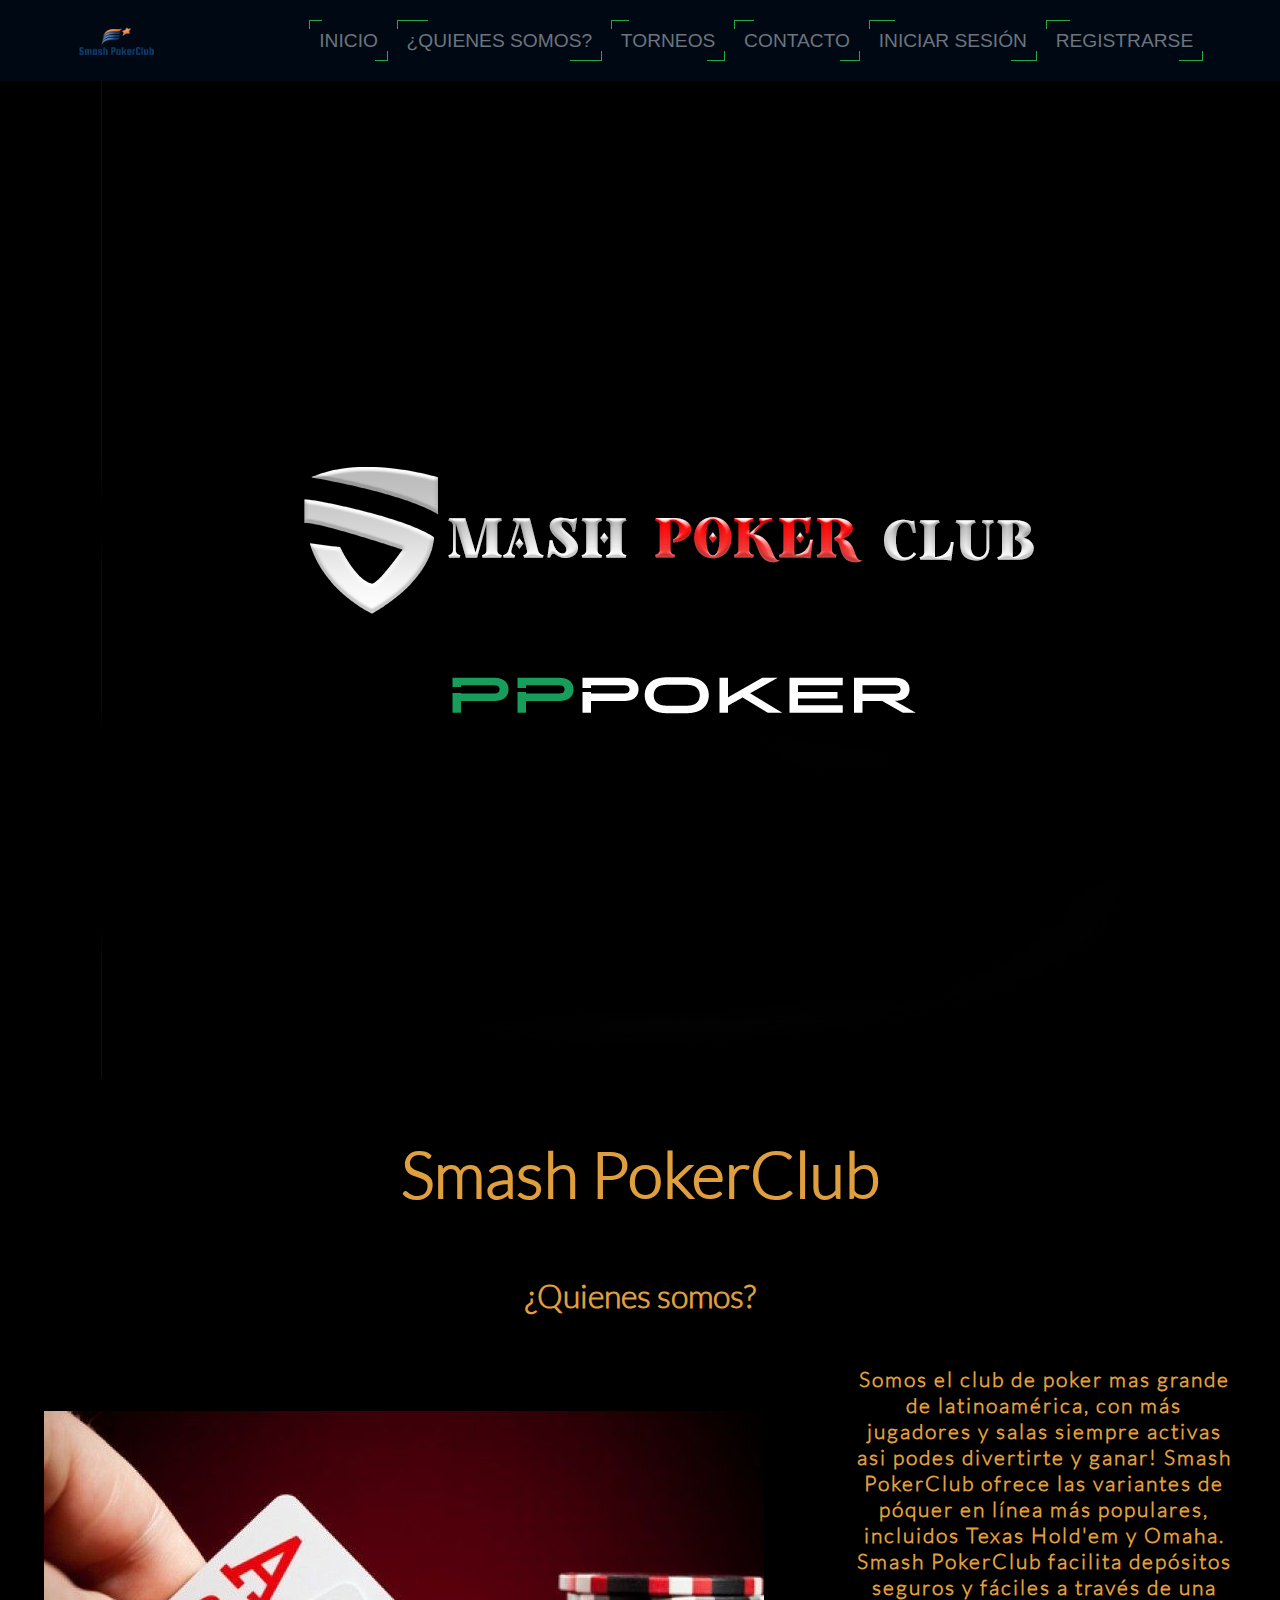
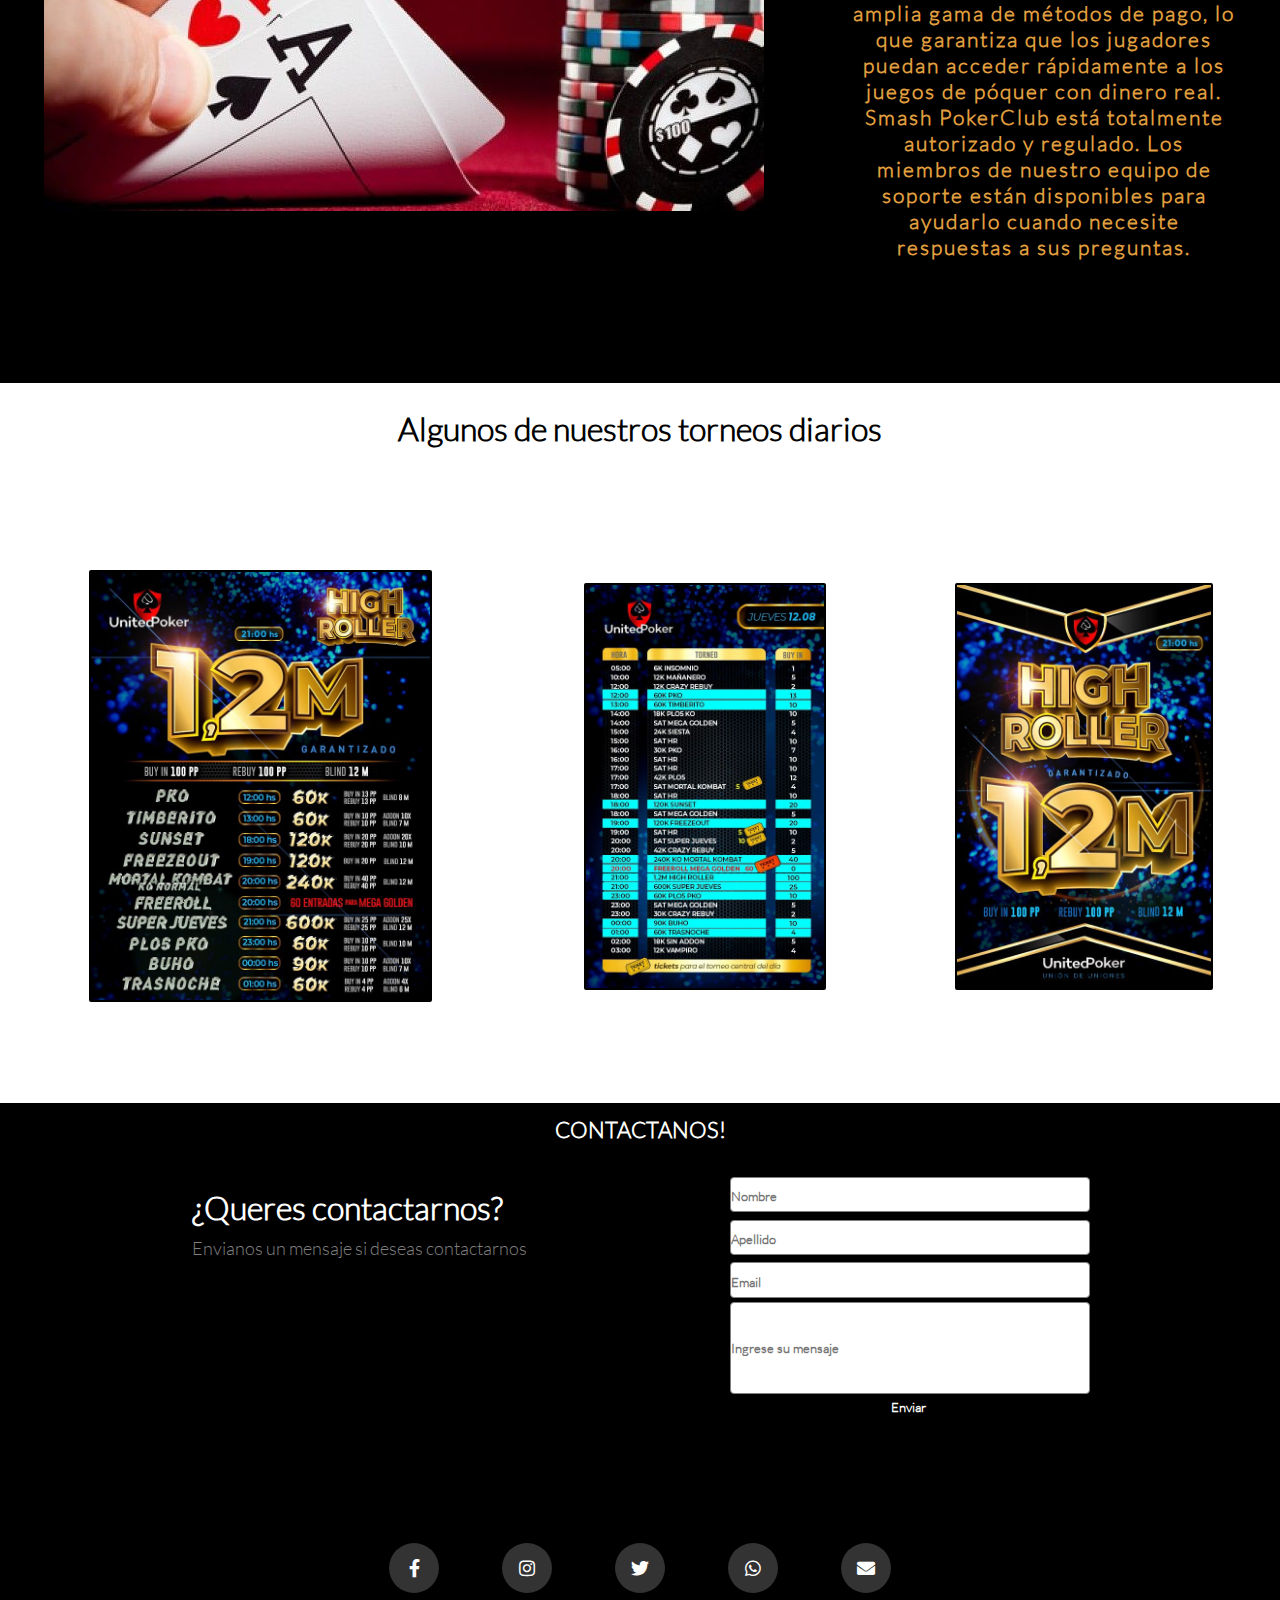
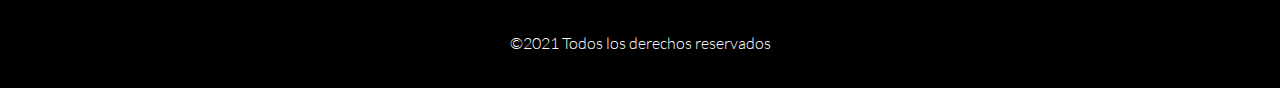
<file: index.html>
<!DOCTYPE html>
<html lang="en">

<head>
    <meta charset="UTF-8">
    <meta http-equiv="X-UA-Compatible" content="IE=edge">
    <meta name="viewport" content="width=device-width, initial-scale=1.0">
    <title>Smash PokerClub!</title>
    <link rel="stylesheet" href="index.css">
    <link rel="stylesheet" href="./fontawesome-free-5.15.4-web/fontawesome-free-5.15.4-web/css/all.css">
    <link rel="shortcut icon" href="./img/favicon.png">
    </head>

<body>
    <navbar id="index">
        <div class="container-navbar">
            <div class="navbar">
                <img src="./img/logo.png" class="logo" alt="Main Logo">
                <ul class="ul-links">
                    <li class="li-nav"><a class="btn-1" href="#index">Inicio</a></li>
                    <li class="li-nav"><a class="btn-1" href="#information">¿Quienes somos?</a></li>
                    <li class="li-nav"><a class="btn-1" href="#events">Torneos</a></li>
                    <li class="li-nav"><a class="btn-1" href="#go-footer">Contacto</a></li>
                    <li class="li-nav"><a class="btn-1" href="./login.html">Iniciar Sesión</a></li>
                    <li class="li-nav"><a class="btn-1" href="./register.html">Registrarse</a></li>
                </ul>
            </div>
        </div>
    </navbar>
    <div class="container-img">
        <div>
            <img class="info-img" src="./img/info.png" alt="Main Info" class="info-img">
        </div>
    </div>
    <section id="information">
        <div class="container-info">
            <div class="info">
                <h1>Smash PokerClub</h1>
                <h3>¿Quienes somos?</h3>
                <div class="info-text">
                    <div class="img-torneo">
                        <img src="./img/torneo.jpg" alt="">
                    </div>

                    <div class="text-torneo">
                        <p>Somos el club de poker mas grande de latinoamérica, con más jugadores y salas siempre activas
                            asi podes divertirte y ganar!
                            Smash PokerClub ofrece las variantes de póquer en línea más populares, incluidos Texas
                            Hold'em y
                            Omaha.
                            Smash PokerClub facilita depósitos seguros y fáciles a través de una amplia gama de métodos
                            de pago, lo que garantiza que los jugadores puedan acceder rápidamente a los juegos de
                            póquer con dinero real. Smash PokerClub está totalmente autorizado y regulado. Los miembros
                            de
                            nuestro equipo de soporte están disponibles para ayudarlo cuando necesite respuestas a sus
                            preguntas. </p>
                    </div>

                </div>
            </div>
        </div>
    </section>

    <section id="events">
        <div class="tournaments">
            <h2> Algunos de nuestros torneos diarios</h2>
            <div class="img-tournaments">
                <div class="img-tour">
                    <img class="tour-img" src="./img/event1.jpeg" alt="">
                </div>
                <div class="img-tour">
                    <img class="tour-img" src="./img/event2.jpeg" alt="">
                </div>
                <div class="img-tour">
                    <img class="tour-img" src="./img/event3.jpeg" alt="">
                </div>
            </div>
    </section>

    <footer id="go-footer">
        <div class="contact-us">
            <p class="title-contacto">Contactanos!</p>
                <div class="contactanos">
                    <div class="texto-contacto">
                        <h6>¿Queres contactarnos?</h6>
                        <p>Envianos un mensaje si deseas contactarnos</p>
                    </div>
                    <div class="form-contacto">
                        <input class="input-contacto" type="text" name="nombres" id="nombres" placeholder="Nombre">
                        <input class="input-contacto" type="text" name="apellidos" id="apellidos" placeholder="Apellido">
                        <input class="input-contacto" type="email" name="correo" id="correo" placeholder="Email">
                        <input class="input-msg" type="text" name="contraseña" id="nombres" placeholder="Ingrese su mensaje">
                        <input class="botton-enviar" type="submit" value="Enviar">
                    </div>
                 </div>


        </div>

        <div class="footercontact">
            <div class="rs">
                <ul>
                    <li><a href="https://www.facebook.com/smashpokerclub" target="_blank" class="facebook"><i
                                class="fab fa-facebook-f"></i></a></li>
                    <li><a href="" class="instagram" target="_blank"><i class="fab fa-instagram"></i></a></i></li>
                    <li><a href="" class="twitter" target="_blank"> <i class="fab fa-twitter"></i></a></li>
                    <li><a href="" class="whatsapp"><i class="fab fa-whatsapp"></i></a></li>
                    <li><a href="" class="email"><i class="fas fa-envelope"></i></a></li>
                    <p>©2021 Todos los derechos reservados</p>
                </ul>
            </div>


        </div>
    </footer>

</body>

</html>
</file>
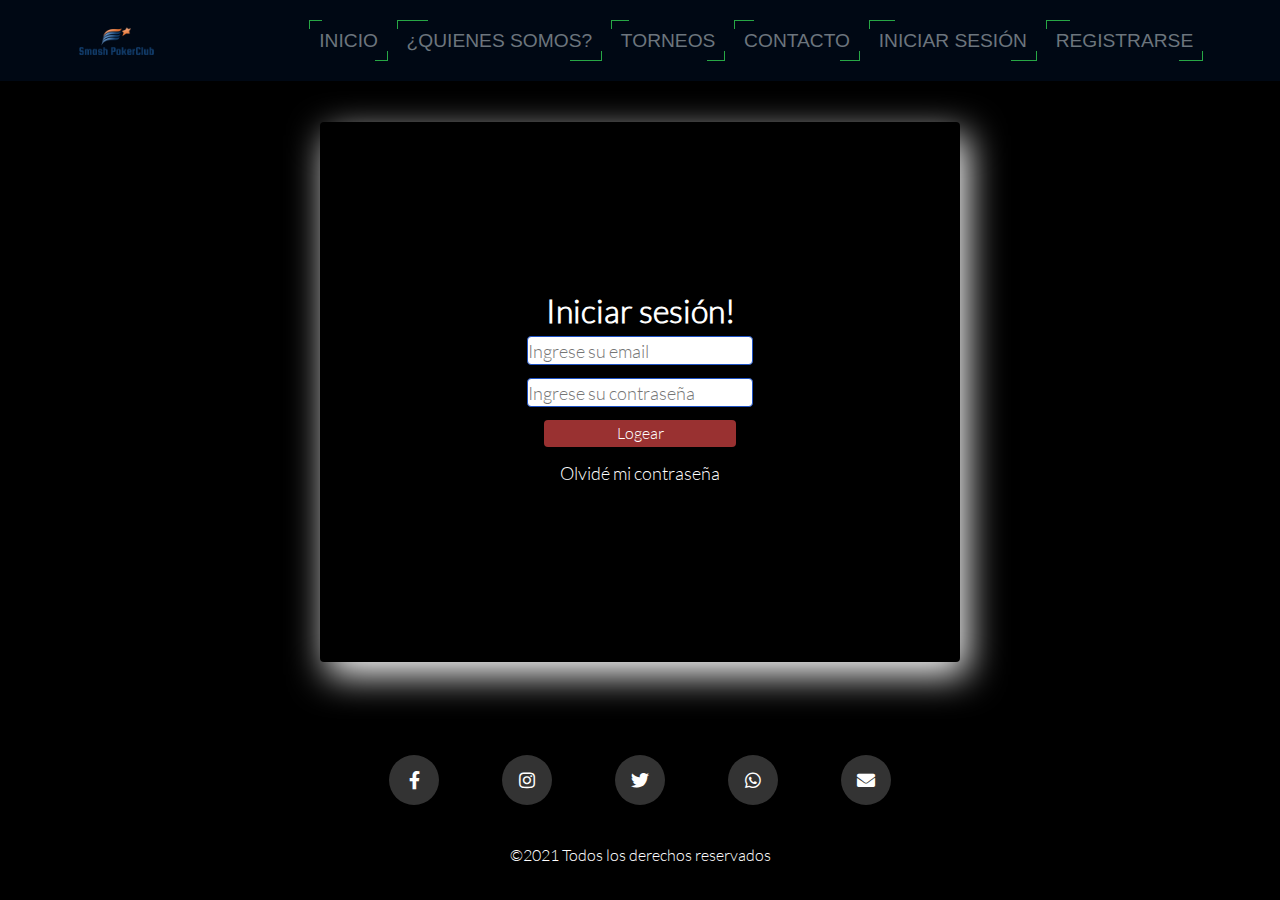
<file: login.html>
<!DOCTYPE html>
<html lang="en">

<head>
    <meta charset="UTF-8">
    <meta http-equiv="X-UA-Compatible" content="IE=edge">
    <meta name="viewport" content="width=device-width, initial-scale=1.0">
    <title>Registro Smash PokerClub!</title>
    <link rel="stylesheet" href="index.css">
    <link rel="stylesheet" href="./fontawesome-free-5.15.4-web/fontawesome-free-5.15.4-web/css/all.css">
    <link rel="shortcut icon" href="./img/favicon.png">
</head>
<body>
    <section id="index">
        <div class="container-navbar">
        <div class="navbar">
            <img src="./img/logo.png" class="logo" alt="Main Logo">
            <ul class="ul-links">
                <li class="li-nav"><a class="btn-1" href="./index.html">Inicio</a></li>
                <li class="li-nav"><a class="btn-1" href="#information">¿Quienes somos?</a></li>
                <li class="li-nav"><a class="btn-1" href="#events">Torneos</a></li>
                <li class="li-nav"><a class="btn-1" href="#go-footer">Contacto</a></li>
                <li class="li-nav"><a class="btn-1" href="./login.html">Iniciar Sesión</a></li>
                <li class="li-nav"><a class="btn-1" href="./register.html">Registrarse</a></li>
            </ul>
        </div>
    </div>
    </section>
    <section class="register">
        <div class="registro">
        <h4>Iniciar sesión!</h4>
        <input class="controls" type="email" name="correo" id="correo" placeholder="Ingrese su email">
        <input class="controls" type="password" name="contraseña" id="nombres" placeholder="Ingrese su contraseña">
        <input class="botton" type="submit" value="Logear">
        <p><a href="">Olvidé mi contraseña</a></p>
    </div>
    </section>
    <section id="go-footer">
        <div class="footercontact">
            <div class="rs">
                <ul>
                    <li><a href="https://www.facebook.com/smashpokerclub" target="_blank" class="facebook"><i class="fab fa-facebook-f"></i></a></li>
                    <li><a href="" class="instagram" target="_blank" ><i class="fab fa-instagram"></i></a></i></li>
                    <li><a href="" class="twitter" target="_blank"> <i class="fab fa-twitter"></i></a></li>
                    <li><a href="" class="whatsapp"><i class="fab fa-whatsapp"></i></a></li>
                    <li><a href="" class="email"><i class="fas fa-envelope"></i></a></li>
                    <p>©2021 Todos los derechos reservados</p>
                </ul>
            </div>
            
    
        </div>
    </section>
</body>
</file>
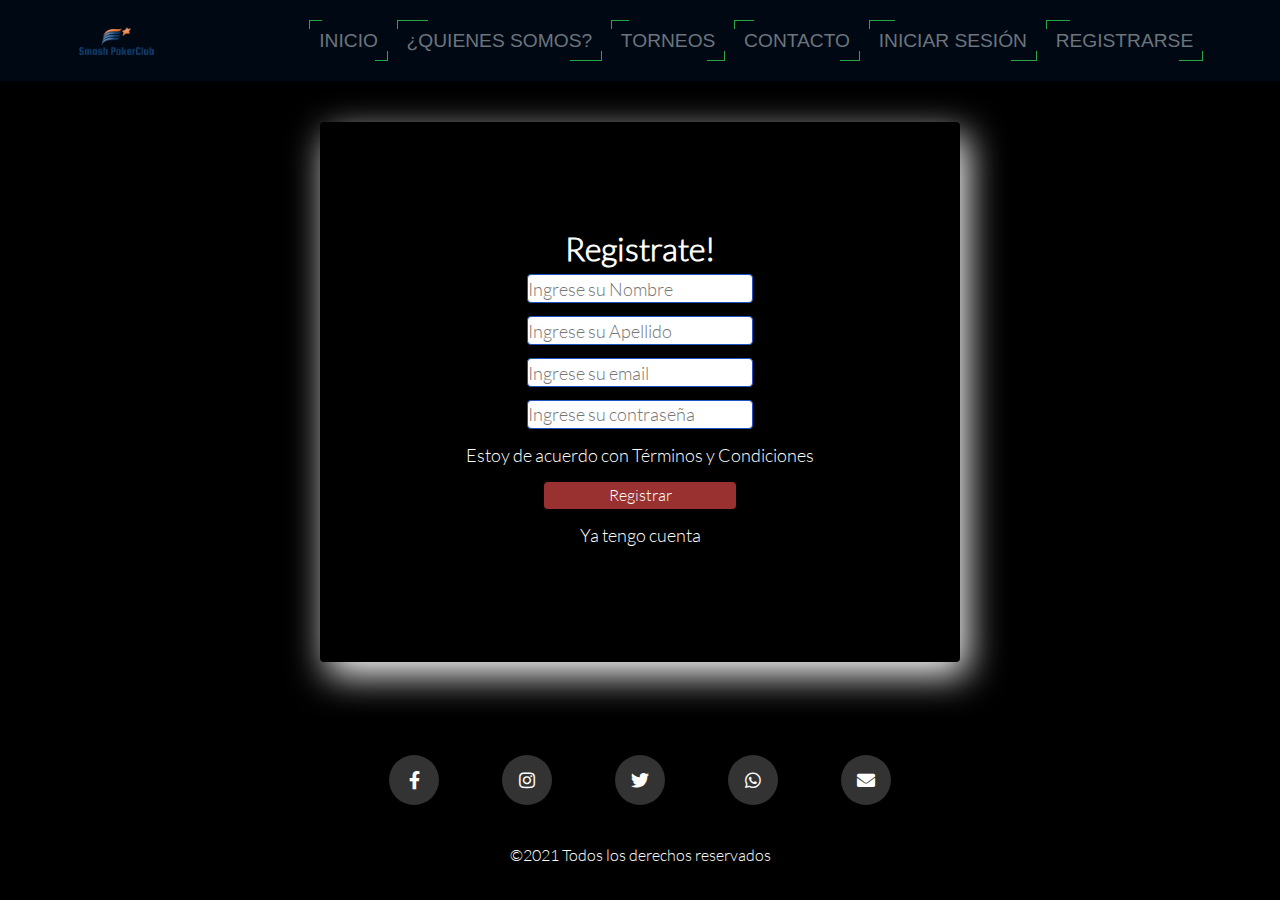
<file: register.html>
<!DOCTYPE html>
<html lang="en">

<head>
    <meta charset="UTF-8">
    <meta http-equiv="X-UA-Compatible" content="IE=edge">
    <meta name="viewport" content="width=device-width, initial-scale=1.0">
    <title>Registro Smash PokerClub!</title>
    <link rel="stylesheet" href="index.css">
    <link rel="stylesheet" href="./fontawesome-free-5.15.4-web/fontawesome-free-5.15.4-web/css/all.css">
    <link rel="shortcut icon" href="./img/favicon.png">
</head>
<body>
    <section id="index">
        <div class="container-navbar">
        <div class="navbar">
            <img src="./img/logo.png" class="logo" alt="Main Logo">
            <ul class="ul-links">
                <li class="li-nav"><a class="btn-1" href="./index.html">Inicio</a></li>
                <li class="li-nav"><a class="btn-1" href="#information">¿Quienes somos?</a></li>
                <li class="li-nav"><a class="btn-1" href="#events">Torneos</a></li>
                <li class="li-nav"><a class="btn-1" href="#go-footer">Contacto</a></li>
                <li class="li-nav"><a class="btn-1" href="./login.html">Iniciar Sesión</a></li>
                <li class="li-nav"><a class="btn-1" href="./register.html">Registrarse</a></li>
            </ul>
        </div>
    </div>
    </section>
    <section class="register">
        <div class="registro">
        <h4>Registrate!</h4>
        <input class="controls" type="text" name="nombres" id="nombres" placeholder="Ingrese su Nombre">
        <input class="controls" type="text" name="apellidos" id="apellidos" placeholder="Ingrese su Apellido">
        <input class="controls" type="email" name="correo" id="correo" placeholder="Ingrese su email">
        <input class="controls" type="password" name="contraseña" id="nombres" placeholder="Ingrese su contraseña">
        <p>Estoy de acuerdo con <a href="#">Términos y Condiciones</a></p>
        <input class="botton" type="submit" value="Registrar">
        <p><a href="./login.html">Ya tengo cuenta</a></p>
    </div>
    </section>
    <section id="go-footer">
        <div class="footercontact">
            <div class="rs">
                <ul>
                    <li><a href="https://www.facebook.com/smashpokerclub" target="_blank" class="facebook"><i class="fab fa-facebook-f"></i></a></li>
                    <li><a href="" class="instagram" target="_blank" ><i class="fab fa-instagram"></i></a></i></li>
                    <li><a href="" class="twitter" target="_blank"> <i class="fab fa-twitter"></i></a></li>
                    <li><a href="" class="whatsapp"><i class="fab fa-whatsapp"></i></a></li>
                    <li><a href="" class="email"><i class="fas fa-envelope"></i></a></li>
                    <p>©2021 Todos los derechos reservados</p>
                </ul>
            </div>
            
    
        </div>
    </section>
</body>
</file>
<file: index.css>
@font-face {
    font-family: Lato;
    src: url(./fonts/Lato-Light.ttf);
}

* {
    margin: 0;
    padding: 0;
    font-family: Lato;
}



.navbar{
    display: flex;
    width: 100%;
    height: 9vh;
    justify-content: space-around;
    background-color: #000814;
    position: fixed;
}

.logo{
    cursor: pointer;
}

.ul-links{
    display: flex;
    list-style: none;
    width: 70%;
    align-items: center;
    justify-content: space-between;
    color: #6c757d;

}

.ul-links a{
    text-decoration: none;
    color: inherit;
    font-family: sans-serif;
    font-size: 1.2rem;
    font-weight: 500;
}

.ul-links a:hover{
    transition:0.6s ease-out;
    font-size: 1.4rem;
    color: #fffffc;
}

.logo:hover{
    filter: opacity(.9);
    transition: 1.4s;
    transform: rotateY(360deg) scale(1.7);
    transform-style: preserve-3d;
    filter: saturate(200%);

}

.rs-img{
    width: 70%;
    margin-left: 100px;
   
}




.container-img{
    background-color: black;
    width: 100%;
    height: 50%;
    display: flex;
    justify-content: center;
    
    
}



.right-info{
    display: flex;
    align-items: center;
    justify-content: center;

}

.info {
    display: flex;
    flex-direction: column;
    text-align: center;
    background-color: #233746;
    color: #e09f3e;
    width: 100%;
    height: 100vh;
    background-color: black;
}

.info h1 {
    margin:4%;
    font-size:4em;
}

.info h1:hover{
    font-size: 5em;
    transition: 1s ease-in;
    cursor: pointer;
}

.info h3{
    margin-top: 1%;
    margin-bottom: 4%;
    font-size: 2em;
}

.info h3:hover{
    cursor: pointer;
}

.info-text{
    display: flex;
    align-items: center;
    justify-content: space-around;
}

.img-torneo:hover { 
    box-shadow: 0px 10px 13px -7px #000000, -24px -11px 49px 4px rgba(0,0,0,0.84);
    transition: 0.4s;
    cursor: pointer;
}

.text-torneo {
    width: 30%;
    letter-spacing: 2px;
    font-size: 1.3em;
    font-weight: 900;
}



.tournaments{
    width: 100%;
    height: 80vh;
    background-color: white;
    display: flex;
    flex-direction: column;
    text-align: center;
    color: black;
    
}

.tournaments h2{
    margin: 2%;
    font-size: 2em;
    font-weight: 900;
}

.img-tournaments{
    width: 100%;
    height: 70vh;
    display: flex;
    justify-content: space-between;
    align-items: center;
}

.tour-img{
    width:65%;
    border: black 2px solid;
    border-radius: 2px;
}

.tour-img:hover{
    filter: saturate(200%);
    transition: 1s ease-in;
    overflow: hidden;
    transform:scale(1.1);
    box-shadow: 1px 2px 15px 9px #57632D;
}



.button{
    background-color: black;
    width: 100%;
    height: 20vh;
    display: flex;
    align-items: center;
    justify-content: space-around;
    
}


.btn-1{
    width: 15%;
    padding: 10px;
    background-color: transparent;
    border: 1.5px solid transparent;
    color: #27a745;
    border-radius: 4px;
    text-transform: uppercase;
    transition: all 0.3s;
    position: relative;
    font-size: 1.1em;
    cursor: pointer;
    
}

.btn-1::after{
    content: "";
    width: 15%;
    height: 20%;
    border-top: 1.5px solid #27a745;
    border-left: 1.5px solid #27a745;
    position: absolute;
    left: 0;
    right: 0;
    bottom: 0;
    top: 0;
    transition: all 0.2s;
    
}
.btn-1::before{
    content: "";
    width: 15%;
    height: 20%;
    border-bottom: 1.5px solid #27a745;
    border-right: 1.5px solid #27a745;
    position: absolute;
    left: -1;
    right: 0;
    bottom: 0;
    top: -1;
    transition: all 0.2s;
}

.btn-1:hover::after{
    width: 20%;
    height: 50%;
}

.btn-1:hover::before{
    width: 20%;
    height: 50%;
}
.footercontact{
    width: 100%;
    height: 20vh;
    background-color: black;
    display: flex;
    justify-content: space-around;
}

.rs{
    width: 50%;
    height: 100%;
    background-color: black;
    display: flex;
    justify-content: space-around;
    align-items: center;
    

}

.rs ul{
    list-style: none;
    color: white;
    
}

.rs ul li{
    display: inline-block;
    margin: 0 30px;
    width: 50px;
    height: 50px;
    text-align:center;
    
}

.rs ul li a {
    display: block;
    padding: 0 5px;
    background-color: #333;
    color: #FFF;
    line-height: 50px;
    font-size: 18px;
    box-shadow: 0 3px 5px 0px rgba(0,0,0,0.2);
    transition: .2s;
    border-radius: 50%;
}

.rs ul:hover a{
    filter: blur(2px);

}

.rs ul li a:hover{
    transform: translateY(-3px) scale(1.05);
    box-shadow: 0 5px 5px 0px rgba(0,0,0,0.4);
    filter: none;
}

.rs ul li .facebook:hover{
    background: var(--facebook);
}
.rs ul li .twitter:hover{
    background: var(--twitter);
}

.rs ul li .instagram:hover{
    background: var(--instagram);
}



.rs ul li .whatsapp:hover{
    background: var(--whastapp);
}
.rs ul li .email:hover{
    background: var(--email);
}

.rs p{
    text-align: center;
    margin-top: 7%;
}

.register{
    background-color: black;
    display: flex;
    align-items: center;
    justify-content: center;
    height: 80vh;
}


.registro {
    width: 50%;
    height: 60vh;
    background-color: rgb(0, 0, 0);
    box-sizing: border-box;
    display: flex;
    flex-direction: column;
    align-items: center;
    justify-content: center;
    color: white;
    border-radius: 4px;
    box-shadow: 7px 13px 37px #FFF;
    margin-top: 5%;
}

.registro h4{
    font-size: 2em;
}

.controls {
    width: 35%;
    margin: 1%;
    height: 5%;
    border-radius: 4px;
    border: 1px solid #1f53c5;
    font-size: 18px;
}

.registro p{
    height: 40px;
    text-align: center;
    font-size: 18px;
    line-height: 40px;
}

.registro a{
    color: white;
    text-decoration: none;
}

.registro a:hover{
    color: white;
    text-decoration: underline;
}

.registro .botton{
    width: 30%;
    background-color:rgb(153, 49, 49) ;
    border-radius: 4px;
    border: transparent;
    color: white;
    margin: 1%;
    height: 5%;
    cursor: pointer;
    font-size: 16px;
    
}


.contact-us{
    width: 100%;
    height: 45vh;
    background-color: black;
    display: flex;
    flex-direction: column;
    align-items: center;
    color: white;
}

.title-contacto{
    font-size: 1.4rem;
    padding-top: 1%;
    text-transform: uppercase;
    font-weight: 900;
}

.contactanos{
    display: flex;
    justify-content: space-between;
    width: 70%;
}

.texto-contacto{
    padding-top: 5%;
}
.texto-contacto h6{
    font-size: 2em;
    
}

.texto-contacto p {
    font-size: 1.1rem;
    color: grey;
    padding-top: 3%;
}

.form-contacto{
    display: flex;
    flex-direction: column;
    padding-right: 30%;
    padding-top: 3%;
    
    width: 40%;
    height: 100%;
    padding-block-end: 10%;
    padding-inline: unset;
    
}

.input-contacto{
    width: 100%;
    height: 100%;
    padding-top: 1%;
    margin-top: 2%;
    font-weight: 900;
    border-radius: 4px;
    border: 1px solid grey;

}

.input-msg{
    width: 100%;
    height: 300%;
    margin-top: 1%;
    font-weight: 900;
    border-radius: 4px;
    border: 1px solid grey;
    
}

.botton-enviar{
    height: 30%;
    width: 100%;
    margin-top: 1%;
    border-radius: 4px;
    cursor: pointer;
    font-weight: 900;
    border: 1px solid #000000;
    background-color: black;
    color: white;
}

.botton-enviar:hover{
    opacity: 0.9;
    background-color: grey;
    color: white;
    border: 1px solid black;
}
</file>
